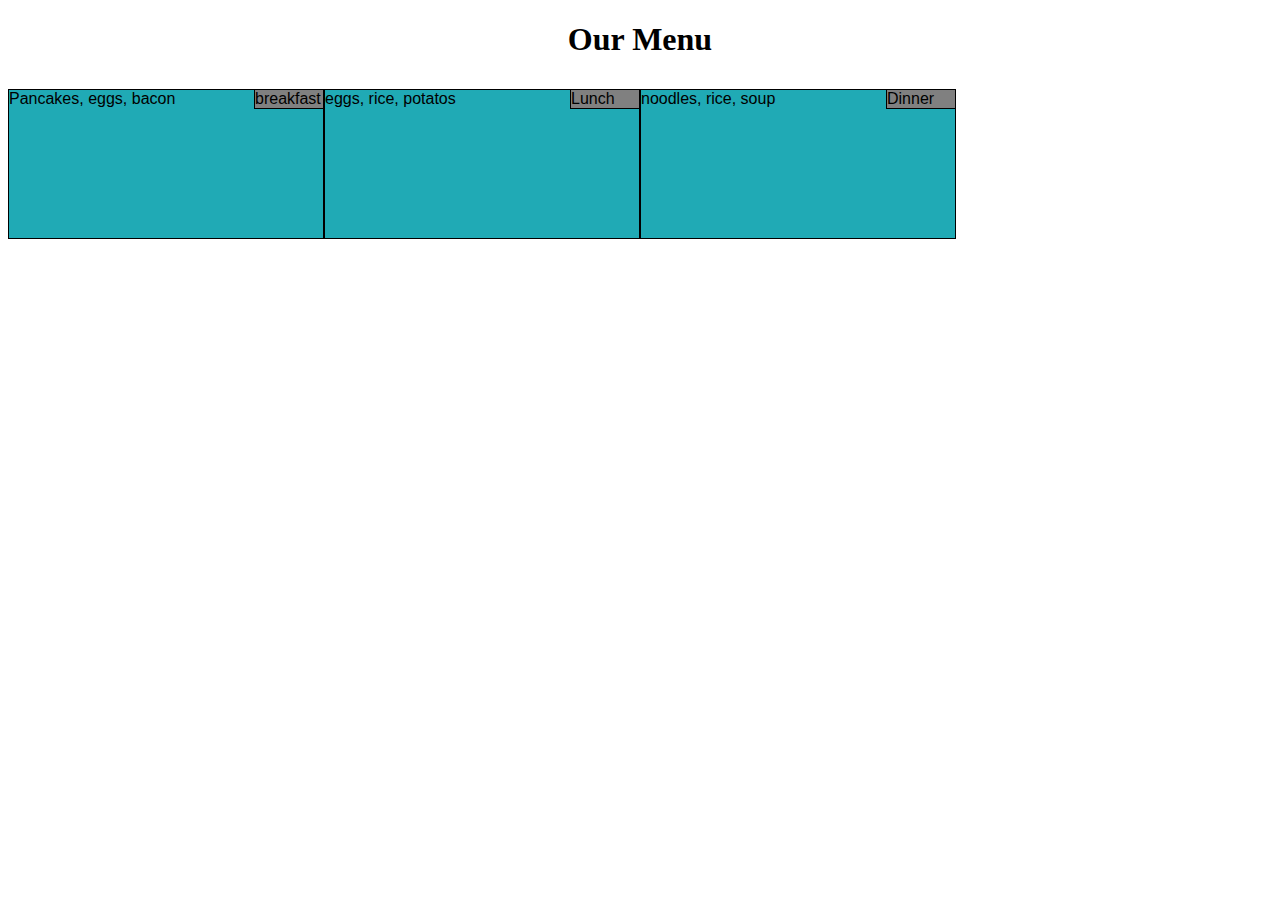
<file: module2-solution/index.html>
<!DOCTYPE html>
<html>
<head>
<meta charset="utf-8">
<meta name="viewport" content="width=device-width, initial-scale=1">
<title>module2-solutions</title>
<style>

/********** Base styles **********/
* {
  box-sizing: border-box;
}
h1 {
  margin-bottom: 15px;
  text-align: center;
}

#name {
  background-color: grey;
  width:70px;
  height:20px;
  float:right;

  }


p {
  border: 1px solid black;
  background-color: #20AAB5;
  width: 90%;
  height: 150px;
  margin-right: auto;
  margin-left: auto;
  font-family: Helvetica;
  color: black;
  padding-right: 25px;
}
#p1{
background-color: #20AAB5;
height:150px;



}
#p2 {
background-color: #20AAB5;
height:150px;

}
#p3 {
background-color: #20AAB5;
height: 150px;


}







/* Simple Responsive Framework. */
.row {
  width: 100%;
}

/********** Large devices only **********/
@media (min-width: 992px) { #p1 {width:100%;} #p2 {width:100%;} #p3 {width:100%;}
  .col-lg-1, .col-lg-2, .col-lg-3, .col-lg-4, .col-lg-5, .col-lg-6, .col-lg-7, .col-lg-8, .col-lg-9, .col-lg-10, .col-lg-11, .col-lg-12 {
    float: left;
  }
  .col-lg-1 {
    width: 8.33%;
  }
  .col-lg-2 {
    width: 16.66%;
  }
  .col-lg-3 {
    width: 25%;
  }
  .col-lg-4 {
    width: 33.33%;
  }
  .col-lg-5 {
    width: 41.66%;
  }
  .col-lg-6 {
    width: 50%;
  }
  .col-lg-7 {
    width: 58.33%;
  }
  .col-lg-8 {
    width: 66.66%;
  }
  .col-lg-9 {
    width: 74.99%;
  }
  .col-lg-10 {
    width: 83.33%;
  }
  .col-lg-11 {
    width: 91.66%;
  }
  .col-lg-12 {
    width: 100%;
  }
}

/********** Medium devices only **********/
@media (min-width: 768px) and (max-width: 991px) { #p1 {width:100%;} #p2 {width:100%;} #p3 {width: 100%;}
  .col-md-1, .col-md-2, .col-md-3, .col-md-4, .col-md-5, .col-md-6, .col-md-7, .col-md-8, .col-md-9, .col-md-10, .col-md-11, .col-md-12 {
    float: left;

    
    
  }
  .col-md-1 {
    width: 8.33%;
  }
  .col-md-2 {
    width: 16.66%;
  }
  .col-md-3 {
    width: 25%;
  }
  .col-md-4 {
    width: 33.33%;
  }
  .col-md-5 {
    width: 41.66%;
  }
  .col-md-6 {
    width: 50%;
  }
  .col-md-7 {
    width: 58.33%;
  }
  .col-md-8 {
    width: 66.66%;
  }
  .col-md-9 {
    width: 74.99%;
  }
  .col-md-10 {
    width: 83.33%;
  }
  .col-md-11 {
    width: 91.66%;
  }
  .col-md-12 {
    width: 100%;
  }
}

/*phones*/
@media (max-width: 767px) { #p1 {width:100%;} #p2 {width:100%;} #p3 {width:100%;}
  .col-sm-1, .col-sm-2, .col-sm-3, .col-sm-4, .col-sm-5, .col-sm-6, .col-sm-7, .col-sm-8, .col-sm-9, .col-sm-10, .col-sm-11, .col-sm-12 {
    float: left;
    
  }
  .col-sm-1 {
    width: 8.33%;
  }
  .col-sm-2 {
    width: 16.66%;
  }
  .col-sm-3 {
    width: 25%;
  }
  .col-sm-4 {
    width: 33.33%;
  }
  .col-sm-5 {
    width: 41.66%;
  }
  .col-sm-6 {
    width: 50%;
  }
  .col-sm-7 {
    width: 58.33%;
  }
  .col-sm-8 {
    width: 66.66%;
  }
  .col-sm-9 {
    width: 74.99%;
  }
  .col-sm-10 {
    width: 83.33%;
  }
  .col-sm-11 {
    width: 91.66%;
  }
  .col-sm-12 {
    width: 100%;
  }
}

</style>
</head>
<body>
<h1>Our Menu</h1>


<div class="row">
  <div class="col-lg-3 col-md-6 col-sm-12"><p id="name">breakfast</p>
    <div><p id="p1">Pancakes, eggs, bacon</p></div>
</div>

  <div class="col-lg-3 col-md-6 col-sm-12"><p id="name">Lunch</p
    >
    <div><p id="p2">eggs, rice, potatos </p></div>

  </div>
  <div class="col-lg-3 col-md-12 col-sm-12"><p id="name">Dinner</p>
    <div><p id="p3">noodles, rice, soup</p></div>

  </div>
 



</div>

</body>
</html>
</file>
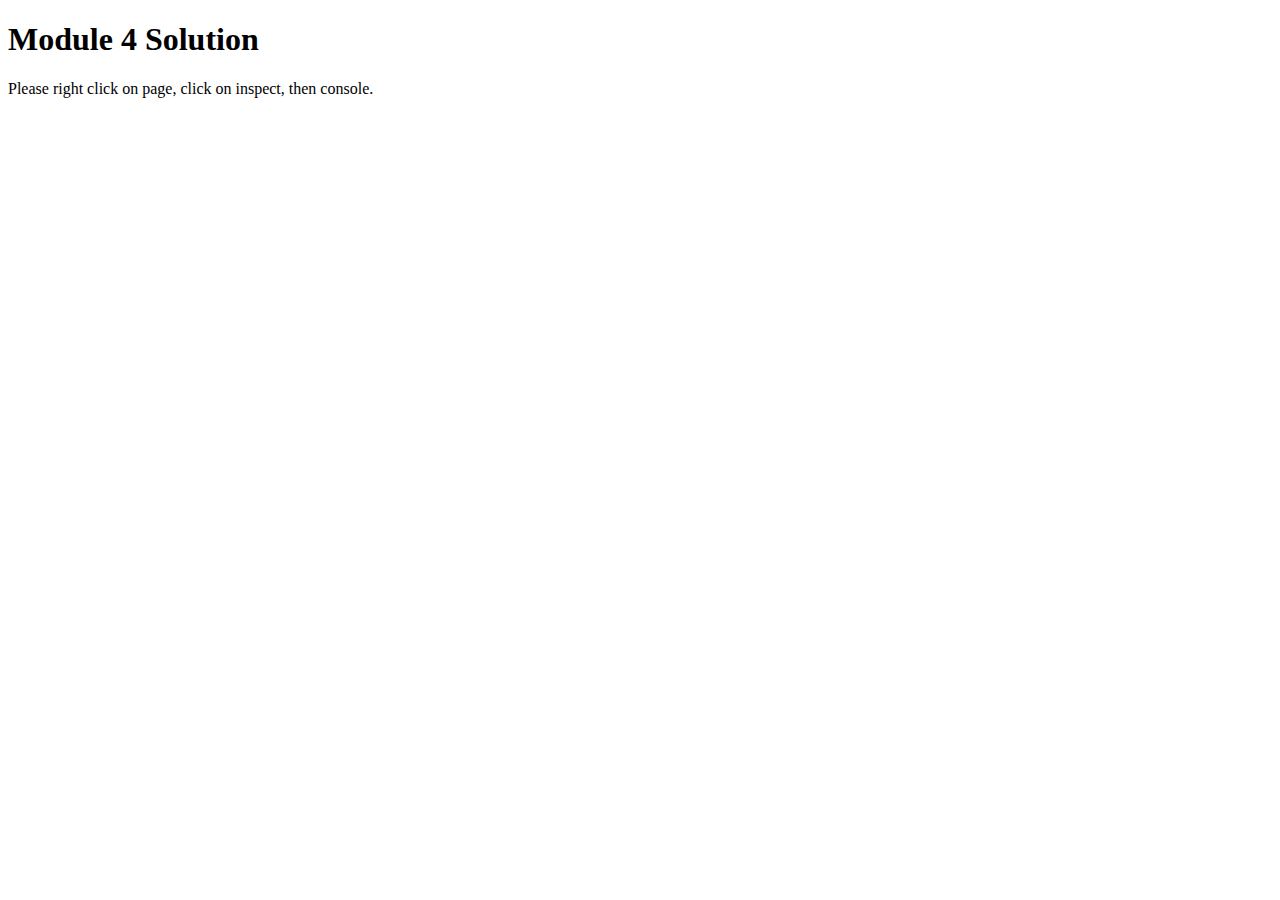
<file: module4-solution/index.html>
<!DOCTYPE html>
<html>
<head>
  <meta charset="utf-8">
  <title>Module 4 Solution</title>
  <script src="SpeakHello.js"></script>
  <script src="SpeakGoodBye.js"></script>
  <script src="script.js"></script>
</head>
<body>
  <h1>Module 4 Solution</h1>
  <div> 
  	<p> Please right click on page, click on inspect, then console.</p>
  </div>
</body>
</html>
</file>
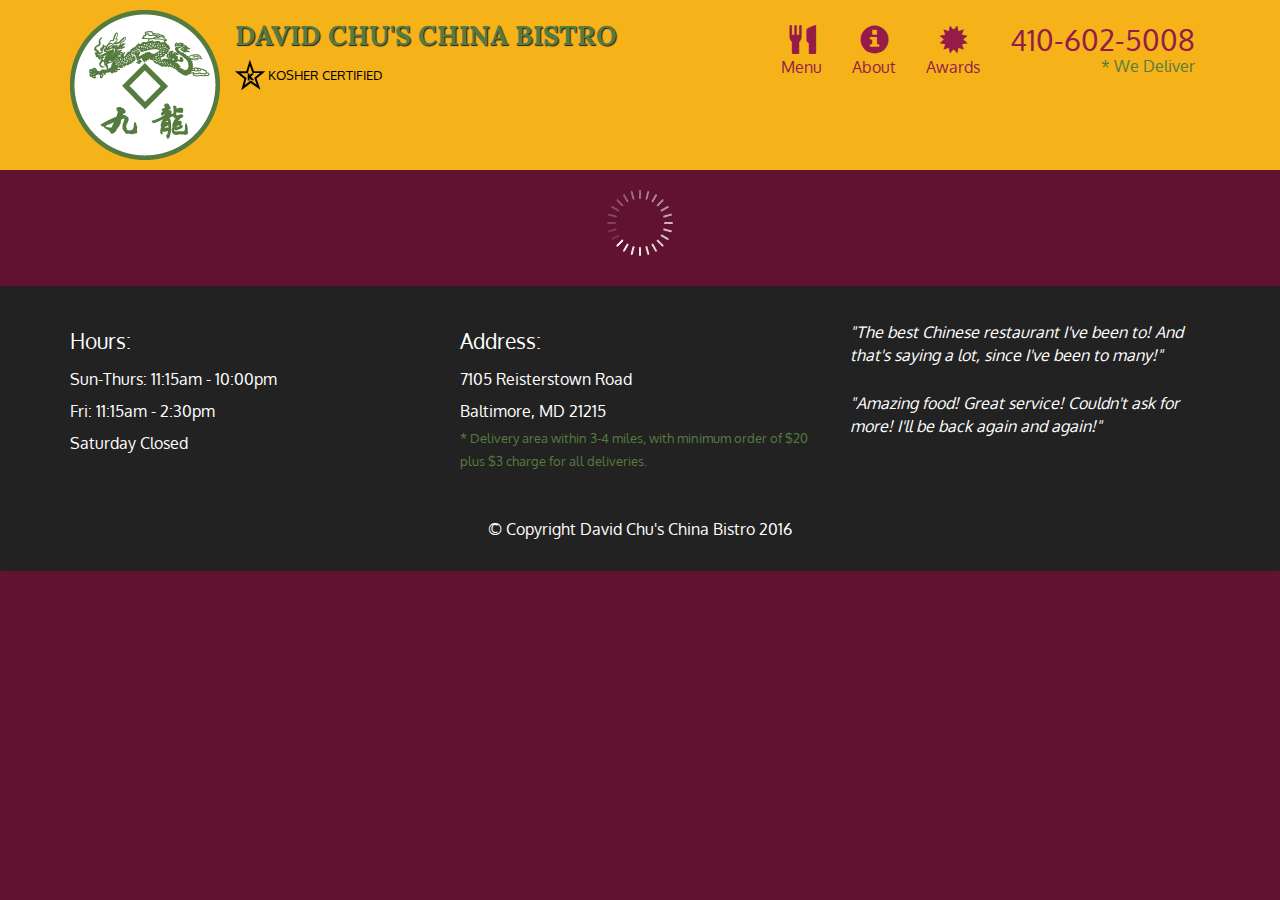
<file: module5-solution/index.html>
<!doctype html>
<html lang="en">
  <head>
    <meta charset="utf-8">
    <meta http-equiv="X-UA-Compatible" content="IE=edge">
    <meta name="viewport" content="width=device-width, initial-scale=1">
    <title>David Chu's China Bistro</title>
    <link rel="stylesheet" href="css/bootstrap.min.css">
    <link rel="stylesheet" href="css/styles.css">
    <link href='https://fonts.googleapis.com/css?family=Oxygen:400,300,700' rel='stylesheet' type='text/css'>
    <link href='https://fonts.googleapis.com/css?family=Lora' rel='stylesheet' type='text/css'>
  </head>
<body>
  <header>
    <nav id="header-nav" class="navbar navbar-default">
      <div class="container">
        <div class="navbar-header">
          <a href="index.html" class="pull-left visible-md visible-lg">
            <div id="logo-img" alt="Logo image"></div>
          </a>

          <div class="navbar-brand">
            <a href="index.html"><h1>David Chu's China Bistro</h1></a>
            <p>
              <img src="images/star-k-logo.png" alt="Kosher certification">
              <span>Kosher Certified</span>
            </p>
          </div>

          <button id="navbarToggle" type="button" class="navbar-toggle collapsed" data-toggle="collapse" data-target="#collapsable-nav" aria-expanded="false">
            <span class="sr-only">Toggle navigation</span>
            <span class="icon-bar"></span>
            <span class="icon-bar"></span>
            <span class="icon-bar"></span>
          </button>
        </div>
        
        <div id="collapsable-nav" class="collapse navbar-collapse">
           <ul id="nav-list" class="nav navbar-nav navbar-right">
            <li id="navHomeButton" class="visible-xs active">
              <a href="index.html">
                <span class="glyphicon glyphicon-home"></span> Home</a>
            </li>
            <li id="navMenuButton">
              <a href="#" onclick="$dc.loadMenuCategories();">
                <span class="glyphicon glyphicon-cutlery"></span><br class="hidden-xs"> Menu</a>
            </li>
            <li>
              <a href="#">
                <span class="glyphicon glyphicon-info-sign"></span><br class="hidden-xs"> About</a>
            </li>
            <li>
              <a href="#">
                <span class="glyphicon glyphicon-certificate"></span><br class="hidden-xs"> Awards</a>
            </li>
            <li id="phone" class="hidden-xs">
              <a href="tel:410-602-5008">
                <span>410-602-5008</span></a><div>* We Deliver</div>
            </li>
          </ul><!-- #nav-list -->
        </div><!-- .collapse .navbar-collapse -->
      </div><!-- .container -->
    </nav><!-- #header-nav -->
  </header>

  <div id="call-btn" class="visible-xs">
    <a class="btn" href="tel:410-602-5008">
    <span class="glyphicon glyphicon-earphone"></span>
    410-602-5008
    </a>
  </div>
  <div id="xs-deliver" class="text-center visible-xs">* We Deliver</div>

  <div id="main-content" class="container"></div>

  <footer class="panel-footer">
    <div class="container">
      <div class="row">
        <section id="hours" class="col-sm-4">
          <span>Hours:</span><br>
          Sun-Thurs: 11:15am - 10:00pm<br>
          Fri: 11:15am - 2:30pm<br>
          Saturday Closed
          <hr class="visible-xs">
        </section>
        <section id="address" class="col-sm-4">
          <span>Address:</span><br>
          7105 Reisterstown Road<br>
          Baltimore, MD 21215
          <p>* Delivery area within 3-4 miles, with minimum order of $20 plus $3 charge for all deliveries.</p>
          <hr class="visible-xs">
        </section>
        <section id="testimonials" class="col-sm-4">
          <p>"The best Chinese restaurant I've been to! And that's saying a lot, since I've been to many!"</p>
          <p>"Amazing food! Great service! Couldn't ask for more! I'll be back again and again!"</p>
        </section>
      </div>
      <div class="text-center">&copy; Copyright David Chu's China Bistro 2016</div>
    </div>
  </footer>

  <!-- jQuery (Bootstrap JS plugins depend on it) -->
  <script src="js/jquery-2.1.4.min.js"></script>
  <script src="js/bootstrap.min.js"></script>
  <script src="js/ajax-utils.js"></script>
  <script src="js/script.js"></script>
</body>
</html>
</file>
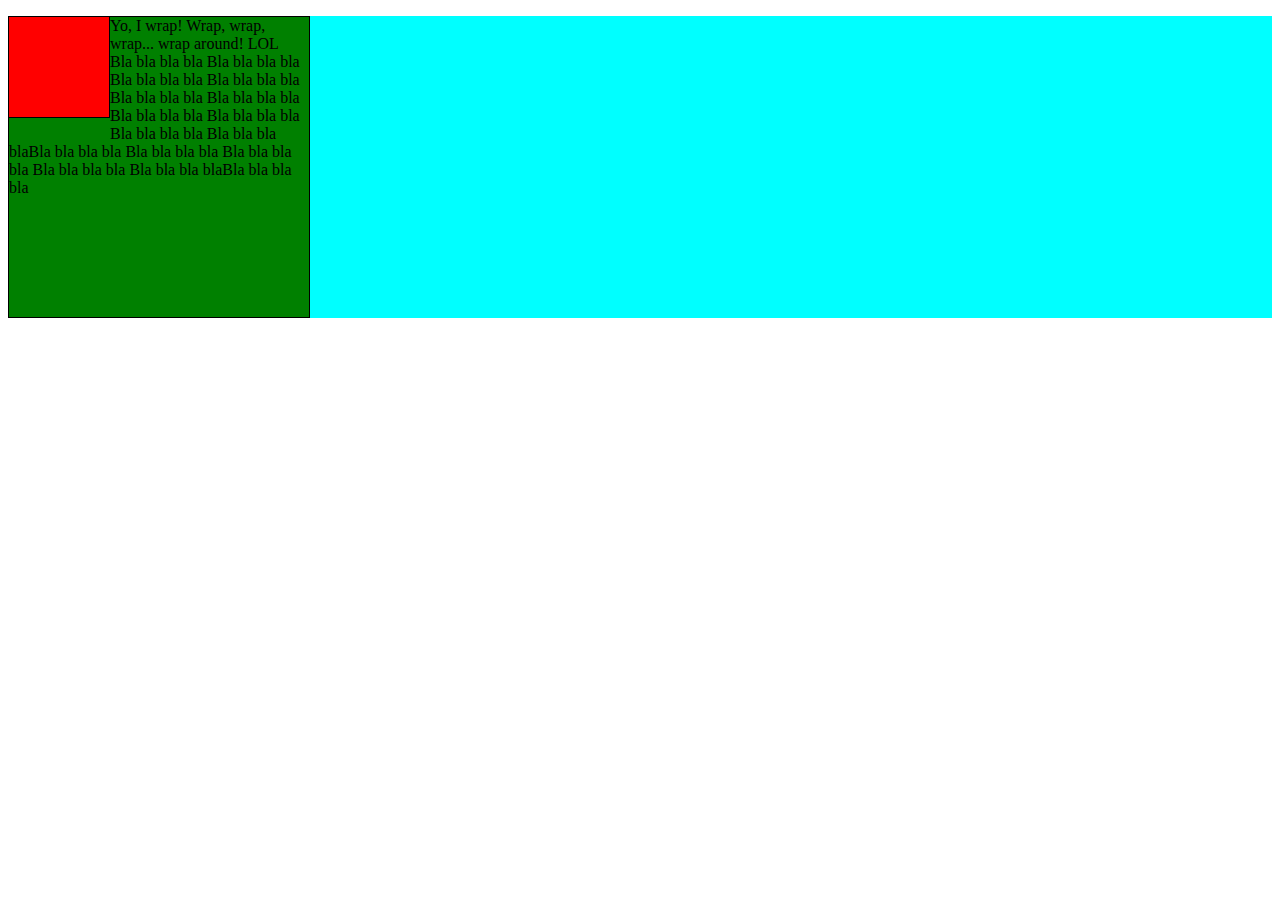
<file: examples/lecture20_ex.html>
<!DOCTYPE html>
<html>
<head>
<meta charset="utf-8">
<meta name="viewport" 
      content="width=device-width, initial-scale=1">
  <title>Floating Elements</title>
  <style>     div { 
     background-color: #00FFFF;  
   }      
    p {    
      /* width: 50px;
      height: 50px; */      
      border: 1px solid black;  
    }       .p1 {    
      float: left;
      background-color: red;    
      width: 100px;    
      height: 100px;    
      margin-top: 0;  
    }  
   .p2 {    
     background-color: green; 
     height: 300px;
     width: 300px;
   }
  </style>
</head>
<body>
<div>        
  <p class="p1"></p>       
  <p class="p2">
    Yo, I wrap! Wrap, wrap, wrap... wrap around! LOL<br>          
    Bla bla bla bla Bla bla bla bla Bla bla bla bla Bla bla bla bla 
    Bla bla bla bla Bla bla bla bla Bla bla bla bla Bla bla bla bla          
    Bla bla bla bla Bla bla bla blaBla bla bla bla Bla bla bla bla          
    Bla bla bla bla Bla bla bla bla Bla bla bla blaBla bla bla bla         
  </p>  
</div>
</body>
</html>
</file>
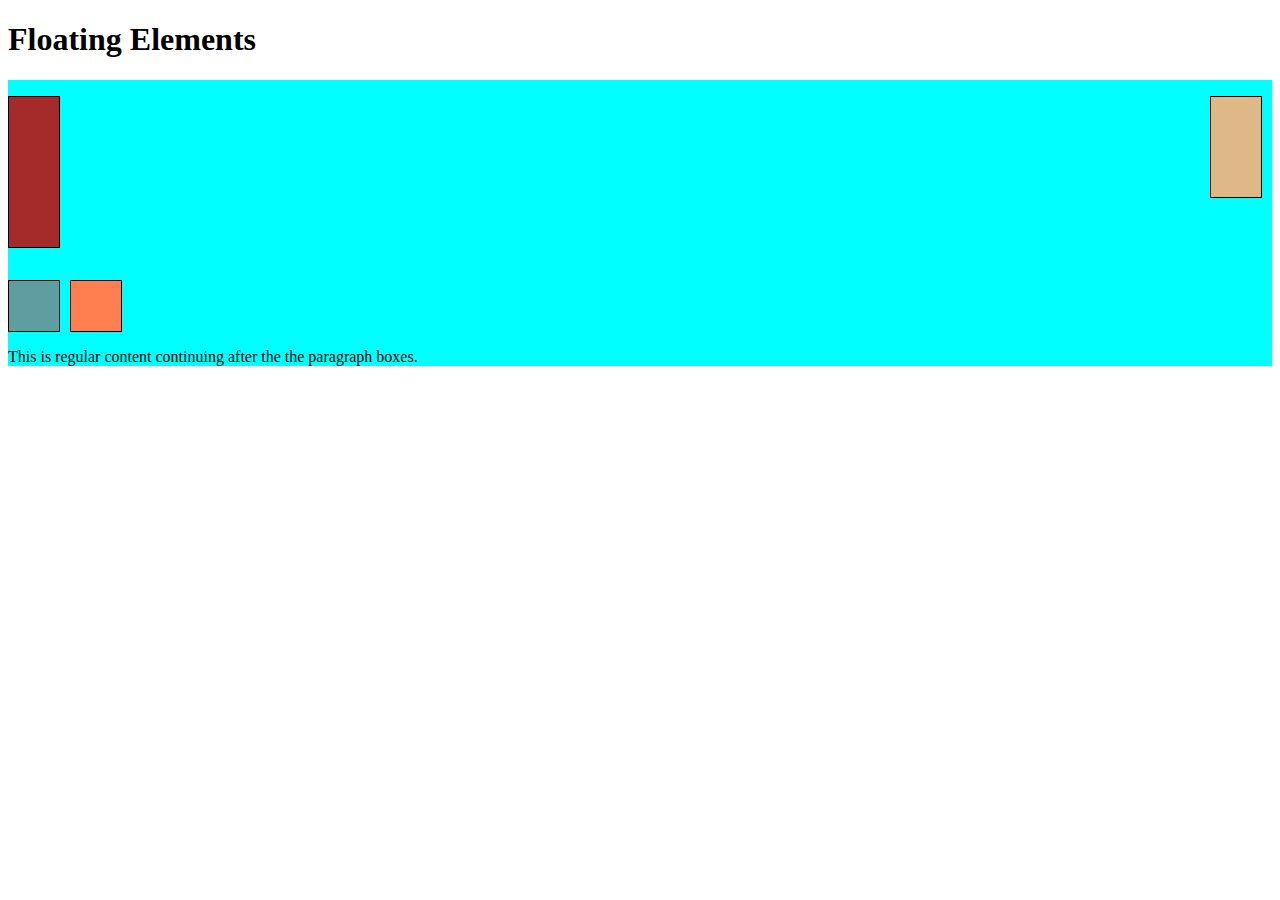
<file: examples/lecture21.html>
<!DOCTYPE html>
<html>
<head>
<meta charset="utf-8">
<title>Floating Elements</title>
<style>

div {
  background-color: #00FFFF;
}
p {
  width: 50px;
  height: 50px;
  border: 1px solid black;
  float: left;
  margin-right: 10px;
}

#p1 {
  background-color: #A52A2A;
  float: left;
  height: 150px;
}
#p2 {
  background-color: #DEB887;
  float: right;
  height: 100px;
}
#p3 {
  background-color: #5F9EA0;
  clear: both;
}
#p4 {
  background-color: #FF7F50;
}

section {
  clear: left;
}

</style>
</head>
<body>
<h1>Floating Elements</h1>

<div>
  <p id="p1"></p>
  <p id="p2"></p>
  <p id="p3"></p>
  <p id="p4"></p>
  <section>This is regular content continuing after the the paragraph boxes.</section>
</div>


</body>
</html>
</file>
<file: module5-solution/css/styles.css>
body {
  font-size: 16px;
  color: #fff;
  background-color: #61122f;
  font-family: 'Oxygen', sans-serif;
}

/** HEADER **/
#header-nav {
  background-color: #f6b319;
  border-radius: 0;
  border: 0;
}

#logo-img {
  background: url('../images/restaurant-logo_large.png') no-repeat;
  width: 150px;
  height: 150px;
  margin: 10px 15px 10px 0;
}

.navbar-brand {
  padding-top: 25px;
}
.navbar-brand h1 { /* Restaurant name */
  font-family: 'Lora', serif;
  color: #557c3e;
  font-size: 1.5em;
  text-transform: uppercase;
  font-weight: bold;
  text-shadow: 1px 1px 1px #222;
  margin-top: 0;
  margin-bottom: 0;
  line-height: .75;
}
.navbar-brand a:hover, .navbar-brand a:focus {
  text-decoration: none;
}
.navbar-brand p { /* Kosher cert */
  color: #000;
  text-transform: uppercase;
  font-size: .7em;
  margin-top: 15px;
}
.navbar-brand p span { /* Star-K */
  vertical-align: middle;
}

#nav-list {
  margin-top: 10px;
}
#nav-list a {
  color: #951C49;
  text-align: center;
}
#nav-list a:hover {
  background: #E7E7E7;
}
#nav-list a span {
  font-size: 1.8em;
}

#phone {
  margin-top: 5px;
}
#phone a { /* Phone number */
  text-align: right;
  padding-bottom: 0;
}
#phone div { /* We Deliver */
  color: #557c3e;
  text-align: right;
  padding-right: 15px;
}

.navbar-header button.navbar-toggle, .navbar-header .icon-bar {
  border: 1px solid #61122f;
}
.navbar-header button.navbar-toggle {
  clear: both;
  margin-top: -30px;
}
/* END HEADER */

/* FOOTER */
.panel-footer {
  margin-top: 30px;
  padding-top: 35px;
  padding-bottom: 30px;
  background-color: #222;
  border-top: 0;
}
.panel-footer div.row {
  margin-bottom: 35px;
}
#hours, #address {
  line-height: 2;
}
#hours > span, #address > span {
  font-size: 1.3em;
}
#address p {
  color: #557c3e;
  font-size: .8em;
  line-height: 1.8;
}
#testimonials {
  font-style: italic;
}
#testimonials p:nth-child(2) {
  margin-top: 25px;
}
/* END FOOTER */



/* HOME PAGE */
.container .jumbotron {
  box-shadow: 0 0 50px #3F0C1F;
  border: 2px solid #3F0C1F;
}

#menu-tile, #specials-tile, #map-tile {
  height: 250px;
  width: 100%;
  margin-bottom: 15px;
  position: relative;
  border: 2px solid #3F0C1F;
  overflow: hidden;
}
#menu-tile:hover, #specials-tile:hover, #map-tile:hover {
  box-shadow: 0 1px 5px 1px #cccccc;
}
#menu-tile {
  background: url('../images/menu-tile.jpg') no-repeat;
  background-position: center;
}
#specials-tile {
  background: url('../images/specials-tile.jpg') no-repeat;
  background-position: center;
}
#menu-tile span, #specials-tile span, #map-tile span {
  position: absolute;
  bottom: 0;
  right: 0;
  width: 100%;
  text-align: center;
  font-size: 1.6em;
  text-transform: uppercase;
  background-color: #000;
  color: #fff;
  opacity: .8;
}
/* END HOME PAGE */

/* MENU CATEGORIES PAGE */
.category-tile { 
  position: relative;
  border: 2px solid #3F0C1F;
  overflow: hidden;
  width: 200px;
  height: 200px;
  margin: 0 auto 15px;
}
.category-tile span {
  position: absolute;
  bottom: 0;
  right: 0;
  width: 100%;
  text-align: center;
  font-size: 1.2em;
  text-transform: uppercase;
  background-color: #000;
  color: #fff;
  opacity: .8;
}
.category-tile:hover {
  box-shadow: 0 1px 5px 1px #cccccc;
}

#menu-categories-title + div {
  margin-bottom: 50px;
}
/* END MENU CATEGORIES PAGE */

/* SINGLE CATEGORY PAGE */
.menu-item-tile {
  margin-bottom: 25px;
}
.menu-item-tile hr {
  width: 80%;
}
.menu-item-tile .menu-item-price {
  font-size: 1.1em;
  text-align: right;
  margin-top: -15px;
  margin-right: -15px;
}
.menu-item-tile .menu-item-price span {
  font-size: .6em;
}
.menu-item-photo {
  position: relative;
  border: 2px solid #3F0C1F; 
  overflow: hidden;
  padding: 0;
  margin-right: -15px;
  margin-left: auto;
  margin-bottom: 20px;
  max-width: 250px;
}
.menu-item-photo div {
  position: absolute;
  bottom: 0;
  right: 0;
  width: 80px;
  background-color: #557c3e;
  text-align: center;
}
.menu-item-description {
  padding-right: 30px;
}
h3.menu-item-title {
  margin: 0 0 10px;
}
.menu-item-details {
  font-size: .9em;
  font-style: italic;
}
/* END SINGLE CATEGORY PAGE */


/********** Large devices only **********/
@media (min-width: 1200px) {
  .container .jumbotron {
    background: url('../images/jumbotron_1200.jpg') no-repeat;
    height: 675px;
  }
}

/********** Medium devices only **********/
@media (min-width: 992px) and (max-width: 1199px) {
  /* Header */
  #logo-img {
    background: url('../images/restaurant-logo_medium.png') no-repeat;
    width: 100px;
    height: 100px;
    margin: 5px 5px 5px 0;
  }
  /* End Header */

  /* Home Page */
  .container .jumbotron {
    background: url('../images/jumbotron_992.jpg') no-repeat;
    height: 558px;
  }
  /* End Home Page */
}

/********** Small devices only **********/
@media (min-width: 768px) and (max-width: 991px) {
  /* Home Page */
  .container .jumbotron {
    background: url('../images/jumbotron_768.jpg') no-repeat;
    height: 432px;
  }
  /* End Home Page */
}

/********** Extra small devices only **********/
@media (max-width: 767px) {
  /* Header */
  .navbar-brand {
    padding-top: 10px;
    height: 80px;
  }
  .navbar-brand h1 { /* Restaurant name */
    padding-top: 10px;
    font-size: 5vw; /* 1vw = 1% of viewport width */
  }
  .navbar-brand p { /* Kosher cert */
    font-size: .6em;
    margin-top: 12px;
  }
  .navbar-brand p img { /* Star-K */
    height: 20px;
  }

  #collapsable-nav a { /* Collapsed nav menu text */
    font-size: 1.2em;
  }
  #collapsable-nav a span { /* Collapsed nav menu glyph */
    font-size: 1em;
    margin-right: 5px;
  }

  #call-btn > a {
    font-size: 1.5em;
    display: block;
    margin: 0 20px;
    padding: 10px;
    border: 2px solid #fff;
    background-color: #f6b319;
    color: #951c49;
  }
  #xs-deliver {
    margin-top: 5px;
    font-size: .7em;
    letter-spacing: .1em;
    text-transform: uppercase;
  }
  /* End Header */

  /* Footer */
  .panel-footer section {
    margin-bottom: 30px;
    text-align: center;
  }
  .panel-footer section:nth-child(3) {
    margin-bottom: 0; /* margin already exists on the whole row */
  }
  .panel-footer section hr {
    width: 50%;
  }
  /* End Footer */

  /* Home Page */
  .container .jumbotron {
    margin-top: 30px;
    padding: 0;
  }
  #menu-tile, #specials-tile {
    width: 360px;
    margin: 0 auto 15px;
  }

  .menu-item-photo {
    margin-right: auto;
  }
  .menu-item-tile .menu-item-price {
    text-align: center;
  }
  .menu-item-description {
    text-align: center;;
  }
}


/********** Super extra small devices Only :-) (e.g., iPhone 4) **********/
@media (max-width: 479px) {
  /* Header */
  .navbar-brand h1 { /* Restaurant name */
    padding-top: 5px;
    font-size: 6vw;
  }
  /* End Header */
  
  /* Home page */
  #menu-tile, #specials-tile {
    width: 280px;
    margin: 0 auto 15px;
  }

  .col-xxs-12 {
    position: relative;
    min-height: 1px;
    padding-right: 15px;
    padding-left: 15px;
    float: left;
    width: 100%;
  }
}
</file>
